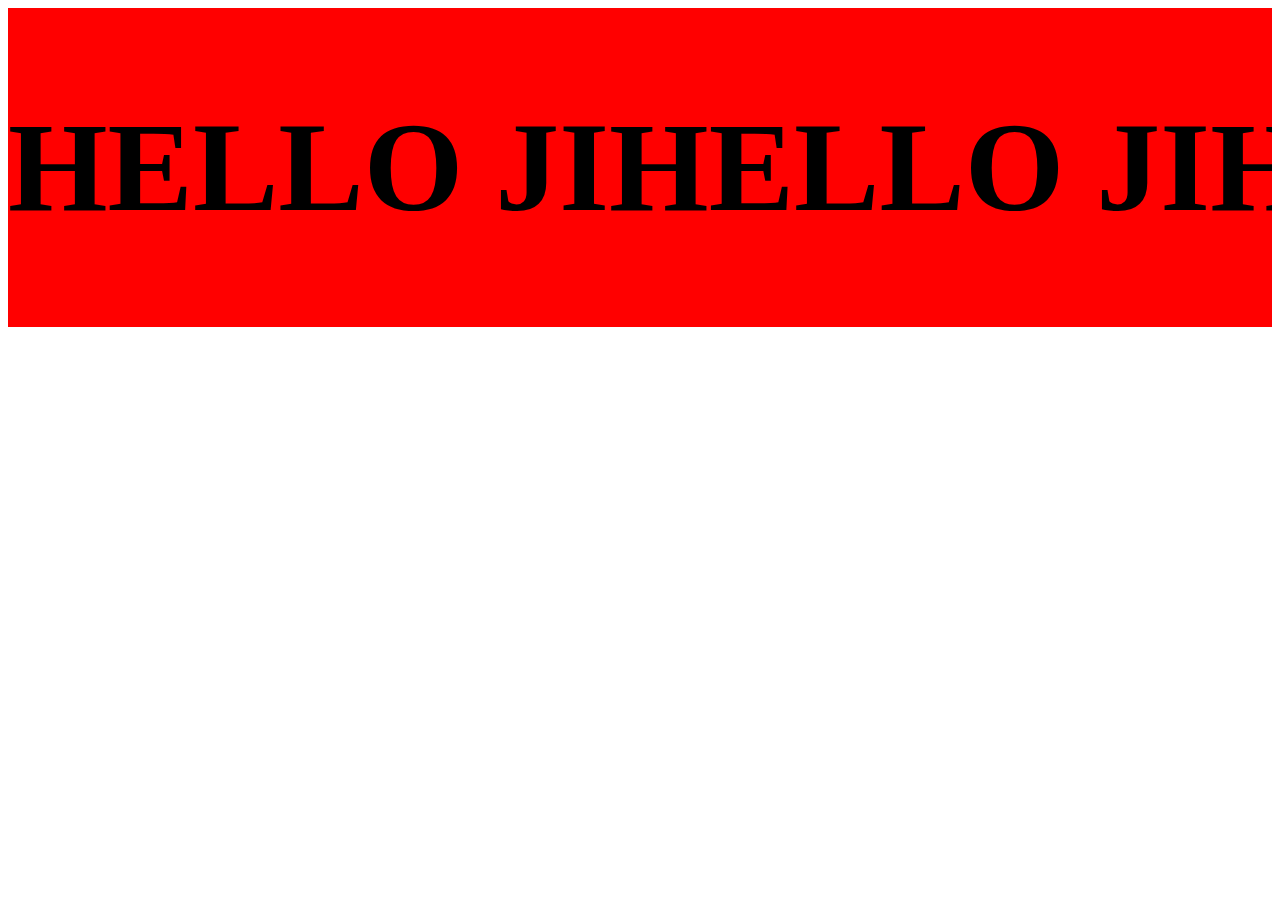
<file: abcd.html>
<!DOCTYPE html>
<html lang="en">
<head>
    <meta charset="UTF-8">
    <meta http-equiv="X-UA-Compatible" content="IE=edge">
    <meta name="viewport" content="width=device-width, initial-scale=1.0">
    <title>Document</title>
    <style>
        .text{
            width: 100%;
            overflow: auto;
            display: flex;
            background-color: red;
        }
        h1{
            white-space: nowrap;
            font-family: "Aeonik";
            text-transform: uppercase;
            font-weight: 900;
            font-size: 10vw;
        }
    </style>
</head>
<body>
    <div class="text">
        <h1>hello ji</h1>
        <h1>hello ji</h1>
        <h1>hello ji</h1>
        <h1>hello ji</h1>
        <h1>hello ji</h1>
        <h1>hello ji</h1>
    </div>
</body>
</html>
</file>
